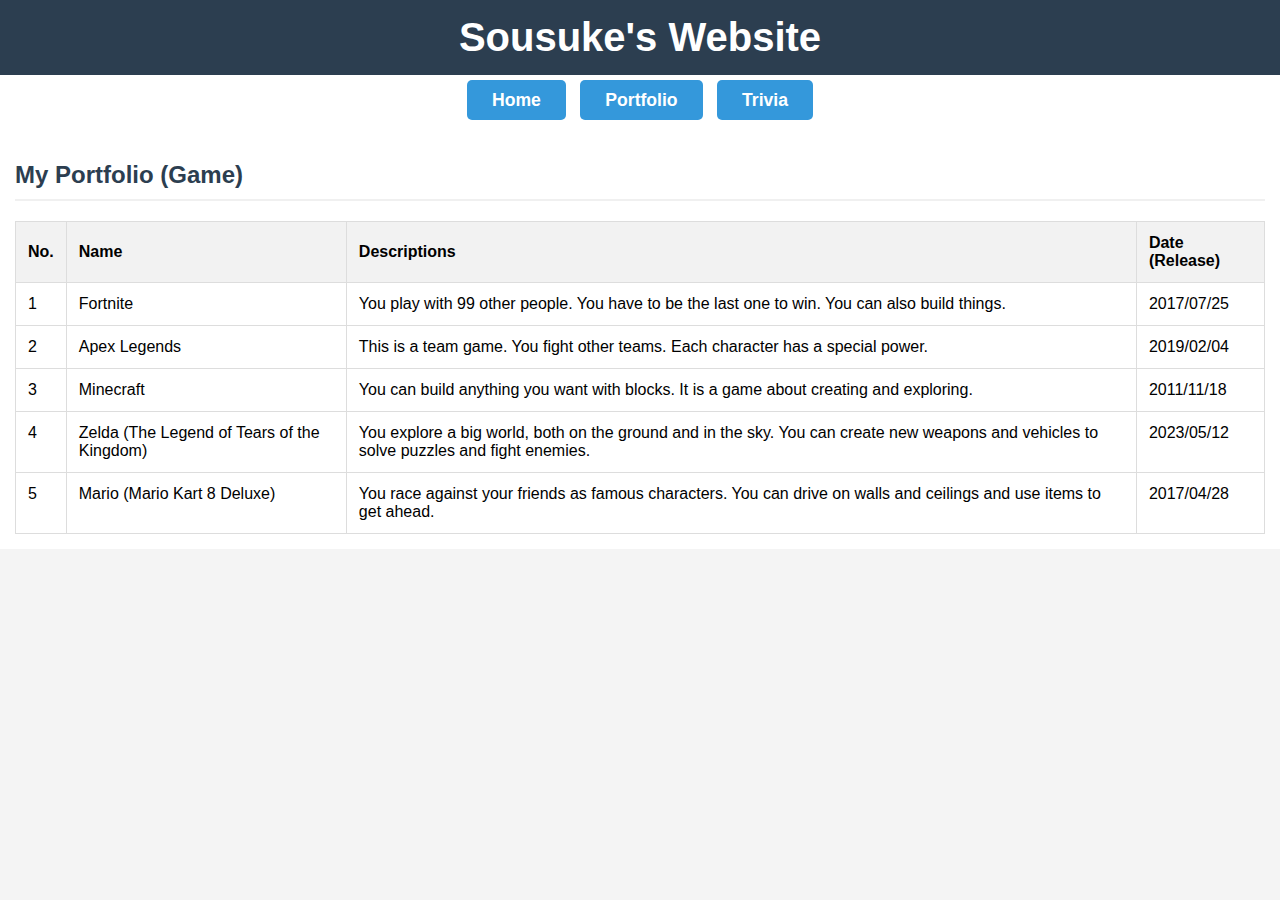
<file: portfolio.html>
<!DOCTYPE html>
   <html>
   <head>
       <meta charset="UTF-8">
       <title>Sousuke’s Website-Portfolio</title>
        <link rel="stylesheet" href="style.css">
   </head>
   <body>
<table class="layout-table" border="0">
  
    <tr class="header">
        <td colspan="3">
            <h1>Sousuke's Website</h1>
        </td>
    </tr>

    <tr class="menu">
        <td colspan="3">
            <a href="index.html">Home</a>
            <a href="portfolio.html">Portfolio</a>
            <a href="trival.html">Trivia</a>
        </td>
    </tr>
    
    <tr class="content">
        <td colspan="3">
            <h2>My Portfolio (Game)</h2>

            <table class="portfolio-table" border="1">
                <thead>
                    <tr>
                        <th>No.</th>
                        <th>Name</th>
                        <th>Descriptions</th>
                        <th>Date (Release)</th>
                    </tr>
                </thead>
                <tbody>
                    <tr>
                        <td>1</td>
                        <td>Fortnite</td>
                        <td>You play with 99 other people. You have to be the last one to win. You can also build things.</td>
                        <td>2017/07/25</td>
                    </tr>
                    <tr>
                        <td>2</td>
                        <td>Apex Legends</td>
                        <td>This is a team game. You fight other teams. Each character has a special power.</td>
                        <td>2019/02/04</td>
                    </tr>
                    <tr>
                        <td>3</td>
                        <td>Minecraft</td>
                        <td>You can build anything you want with blocks. It is a game about creating and exploring.</td>
                        <td>2011/11/18</td>
                    </tr>
                    <tr>
                        <td>4</td>
                        <td>Zelda (The Legend of Tears of the Kingdom)</td>
                        <td>You explore a big world, both on the ground and in the sky. You can create new weapons and vehicles to solve puzzles and fight enemies.</td>
                        <td>2023/05/12</td>
                    </tr>
                    <tr>
                        <td>5</td>
                        <td>Mario (Mario Kart 8 Deluxe)</td>
                        <td>You race against your friends as famous characters. You can drive on walls and ceilings and use items to get ahead.</td>
                        <td>2017/04/28</td>
                    </tr>
                </tbody>
            </table>
        </td>
    </tr>
</table>

</body>
</html>
</file>
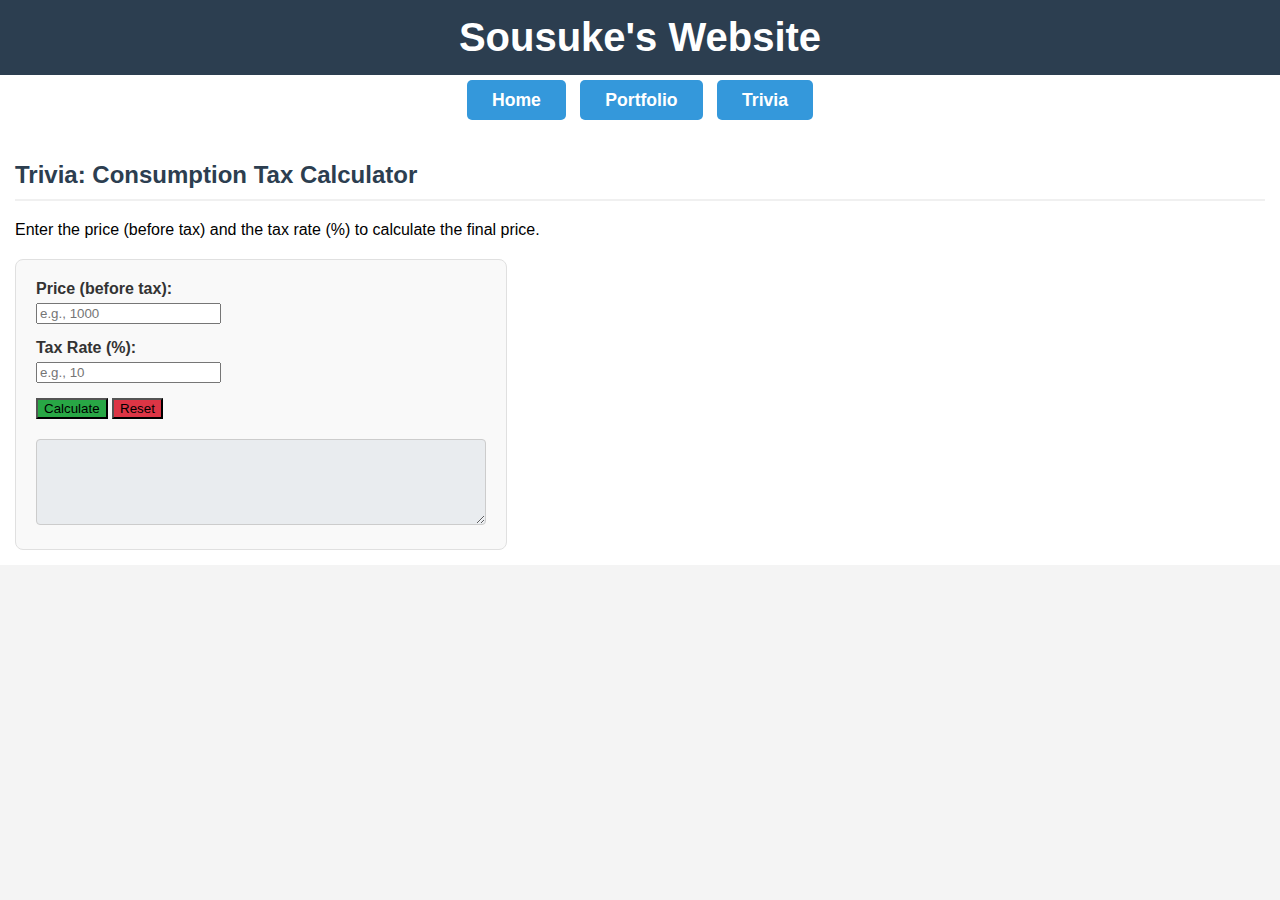
<file: trival.html>
<!DOCTYPE html>
   <html>
   <head>
       <meta charset="UTF-8">
       <title>Sousuke’s Website-Trivia</title>
        <link rel="stylesheet" href="style.css">
   </head>
   <body>
<table class="layout-table" border="0">
  
    <tr class="header">
        <td colspan="3">
            <h1>Sousuke's Website</h1>
        </td>
    </tr>

    <tr class="menu">
        <td colspan="3">
            <a href="index.html">Home</a>
            <a href="portfolio.html">Portfolio</a>
            <a href="trivia.html">Trivia</a>
        </td>
    </tr>
    
    <tr class="content">
        <td colspan="3">
            <h2>Trivia: Consumption Tax Calculator</h2>
            <p>Enter the price (before tax) and the tax rate (%) to calculate the final price.</p>

            <div class="tax-calculator">
                <form name="taxForm">
                    <div class="input-group">
                        <label for="price">Price (before tax):</label>
                        <input type="text" id="price" name="price" placeholder="e.g., 1000">
                    </div>
                    
                    <div class="input-group">
                        <label for="taxRate">Tax Rate (%):</label>
                        <input type="text" id="taxRate" name="taxRate" placeholder="e.g., 10">
                    </div>
                    
                    <input type="button" value="Calculate" class="calculate-btn" onclick="calculateTax()">
                    <input type="button" value="Reset" class="reset-btn" onclick="resetCalculator()">

                    <textarea id="resultArea" name="resultArea" rows="3" readonly></textarea>
                </form>
            </div>
        </td>
    </tr>
</table>

<script src="script.js"></script>
</body>
</html>
</file>
<file: style.css>
body {
  font-family: Arial, sans-serif;
  background-color: #f4f4f4;
  margin: 0;
  padding: 0;
}

table {
  width: 100%;
  border-collapse: collapse;
}

td {
  vertical-align: top;
  padding: 15px;
}

/* ヘッダー */
.header {
  background-color: #2c3e50;
  color: white;
  text-align: center;
}

.header h1 {
  font-size: 250%;
  font-weight: bold;
  margin: 0;
}

/* メニュー */
.menu {
  background-color: #ffffff;
  text-align: center;
  padding: 10px 0;
}

.menu a {
  background-color: #3498db;
  color: white;
  padding: 10px 25px;
  text-decoration: none;
  font-weight: bold;
  font-size: 110%;
  margin: 0 5px;
  border-radius: 5px; /* ボタンの角を少し丸くする */
}

.menu a:hover {
  background-color: #2980b9;
}

/* 左サイドバー */
.sidebar-left {
  background-color: #fdfdfd;
  width: 20%;
}

.sidebar-left h2, .content h2, .sidebar-right h2 {
  color: #2c3e50;
  font-size: 150%;
  border-bottom: 2px solid #f0f0f0; /* タイトルの下に線を引く */
  padding-bottom: 10px;
}

.sidebar-left ul {
  list-style-type: none; /* リストの黒点を消す */
  padding: 0;
}

.sidebar-left li {
  margin-bottom: 10px;
}

.sidebar-left a {
  color: #3498db;
  text-decoration: none;
}

.sidebar-left a:hover {
  color: #e74c3c;
}

/* 中央コンテンツ */
.content {
  background-color: #ffffff;
  width: 60%;
}

.content img {
  max-width: 100%;
  height: auto;
  border-radius: 8px; /* 画像の角を丸くする */
}

/* 右サイドバー (お問い合わせフォーム) */
.sidebar-right {
  background-color: #f4f7f9;
  width: 20%;
}

.sidebar-right input[type="text"],
.sidebar-right input[type="email"],
.sidebar-right textarea {
  width: 100%;
  padding: 10px;
  margin-bottom: 10px;
  border: 1px solid #ccc;
  border-radius: 4px;
  box-sizing: border-box; /* paddingが幅に影響しないようにする */
}

.sidebar-right input[type="submit"],
.sidebar-right input[type="button"] {
  width: auto;
  font-weight: bold;
  color: white;
  background-color: #3498db;
  border: none;
  padding: 10px 20px;
  border-radius: 5px;
  cursor: pointer;
}

.sidebar-right input[type="submit"]:hover,
.sidebar-right input[type="button"]:hover {
  background-color: #2980b9;
}

/* フッター */
.footer {
  background-color: #2c3e50;
  color: #bdc3c7;
  text-align: center;
  font-size: 90%;
}

.footer a {
  color: #3498db;
  text-decoration: none;
}

.footer a:hover {
  color: #ecf0f1;
}

/* Portfolioページ用のテーブルスタイル */
.portfolio-table {
  border-collapse: collapse;
  width: 100%;
  margin-top: 20px;
}

.portfolio-table th, .portfolio-table td {
  border: 1px solid #dddddd;
  text-align: left;
  padding: 12px;
}

.portfolio-table thead tr {
  background-color: #f2f2f2;
  font-weight: bold;
}

/* Triviaページ用の計算機スタイル */
.tax-calculator {
  max-width: 450px;
  margin-top: 20px;
  padding: 20px;
  border: 1px solid #e0e0e0;
  border-radius: 8px;
  background-color: #f9f9f9;
}

.tax-calculator .input-group {
  margin-bottom: 15px;
}

.tax-calculator label {
  display: block;
  margin-bottom: 5px;
  font-weight: bold;
  color: #333;
}

.tax-calculator .calculate-btn {
  background-color: #28a745; /* 緑色 */
}
.tax-calculator .calculate-btn:hover {
  background-color: #218838;
}

.tax-calculator .reset-btn {
  background-color: #dc3545; /* 赤色 */
}
.tax-calculator .reset-btn:hover {
  background-color: #c82333;
}

.tax-calculator textarea {
  margin-top: 20px;
  font-size: 1.1em;
  font-weight: bold;
  text-align: center;
  line-height: 1.5;
  background-color: #e9ecef;
  width: 100%;
  padding: 10px;
  border: 1px solid #ccc;
  border-radius: 4px;
  box-sizing: border-box;
}
</file>
